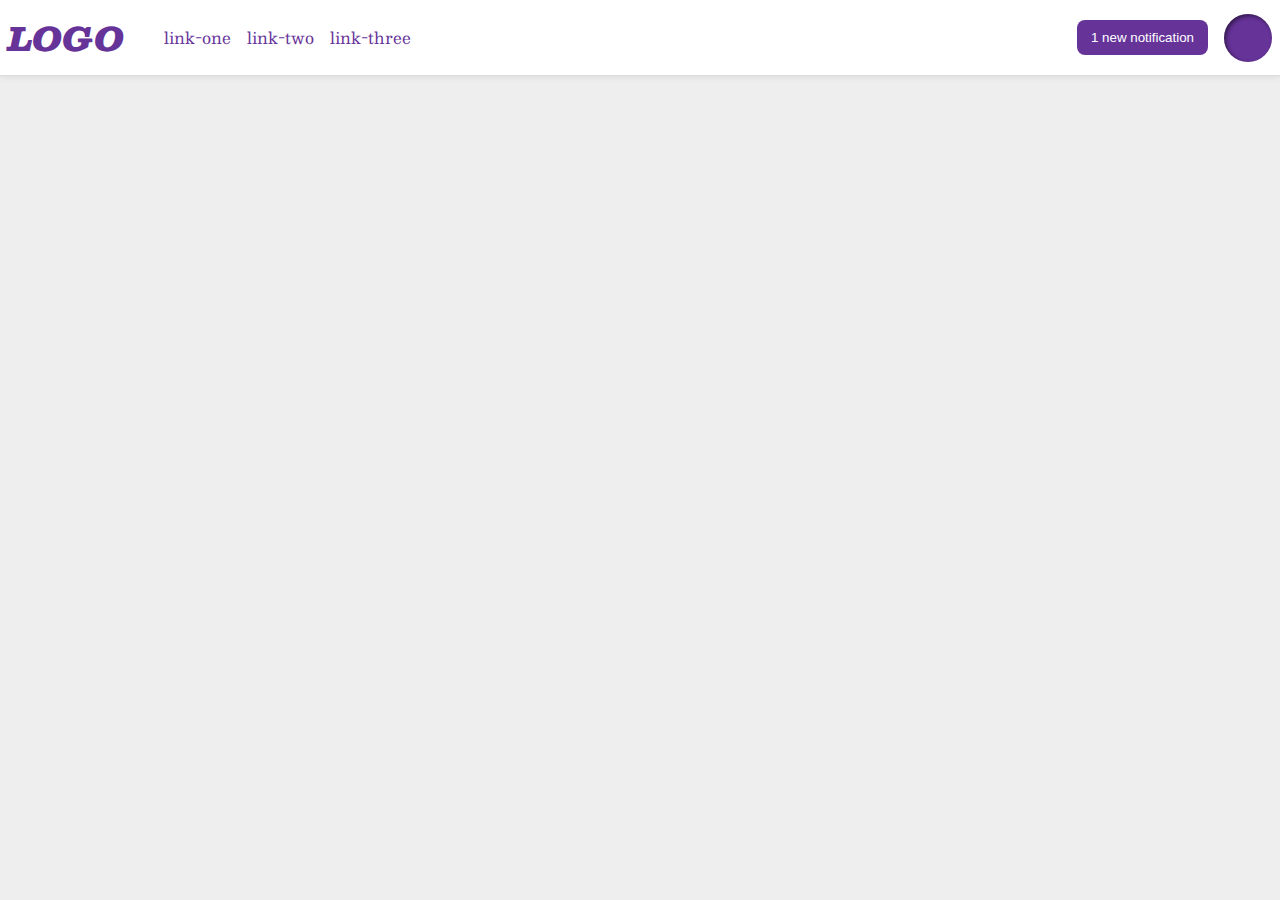
<file: flex/03-flex-header-2/index.html>
<!DOCTYPE html>
<html lang="en">
  <head>
    <meta charset="UTF-8">
    <meta http-equiv="X-UA-Compatible" content="IE=edge">
    <meta name="viewport" content="width=device-width, initial-scale=1.0">
    <title>Flex Header 2</title>
    <link rel="stylesheet" href="style.css">
  </head>
  <body>
    <div class="header">
      <div class="left">
        <div class="logo">
          LOGO
        </div>
        <ul class="links">
          <li><a href="google.com">link-one</a></li>
          <li><a href="google.com">link-two</a></li>
          <li><a href="google.com">link-three</a></li>
        </ul>
      </div>
      <div class="right">
        <button class="notifications">
          1 new notification
        </button>
        <div class="profile-image"></div>
      </div>
    </div>
  </body>
</html>
</file>
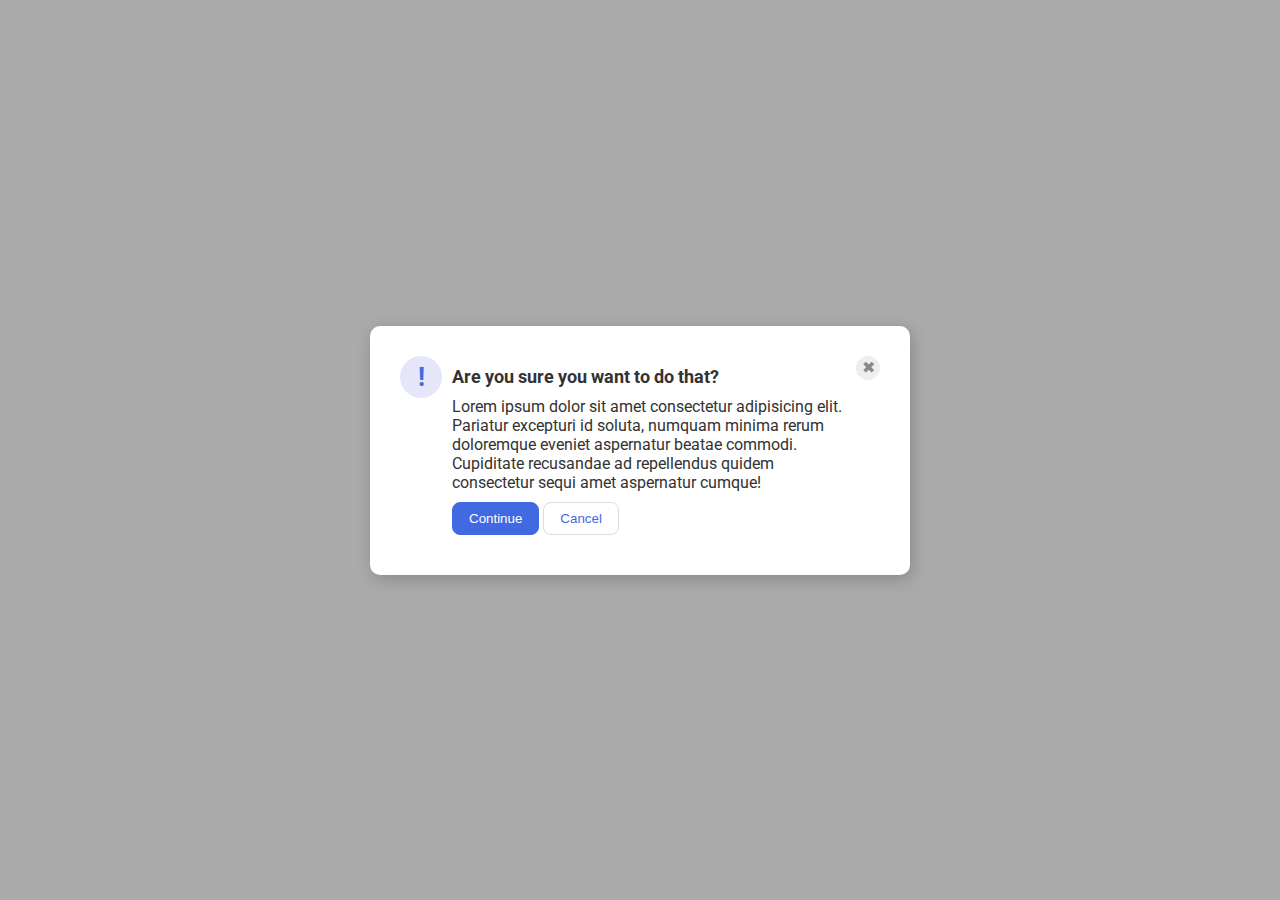
<file: flex/05-flex-modal/index.html>
<!DOCTYPE html>
<html lang="en">
  <head>
    <meta charset="UTF-8">
    <meta http-equiv="X-UA-Compatible" content="IE=edge">
    <meta name="viewport" content="width=device-width, initial-scale=1.0">
    <link rel="stylesheet" href="style.css">
    <title>Modal</title>
  </head>
  <body>
    <div class="modal">
      <div class="icon">!</div>
      <div class="middle">
        <div class="header">Are you sure you want to do that?</div>
        <div class="text">Lorem ipsum dolor sit amet consectetur adipisicing elit. Pariatur excepturi id soluta, numquam minima rerum doloremque eveniet aspernatur beatae commodi. Cupiditate recusandae ad repellendus quidem consectetur sequi amet aspernatur cumque!</div>
        <div class="buttons">
          <button class="continue">Continue</button>
          <button class="cancel">Cancel</button>
        </div>
      </div>
      <div class="close-button">✖</div>
    </div>
  </body>
</html>
</file>
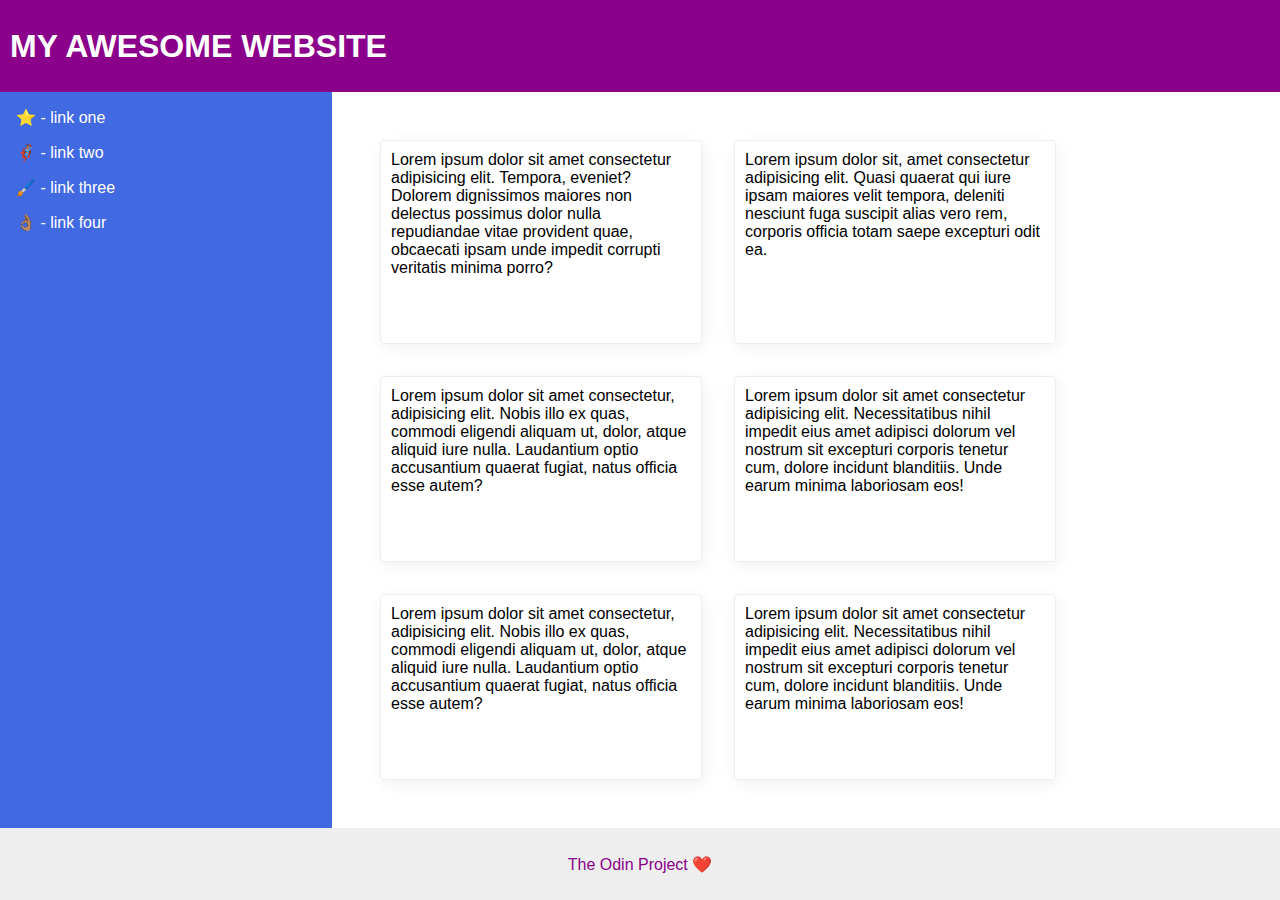
<file: flex/07-flex-layout-2/index.html>
<!DOCTYPE html>
<html lang="en">
  <head>
    <meta charset="UTF-8">
    <meta http-equiv="X-UA-Compatible" content="IE=edge">
    <meta name="viewport" content="width=device-width, initial-scale=1.0">
    <title>The Holy Grail</title>
    <link rel="stylesheet" href="style.css">
  </head>







  <body>
    <div class="header">
      MY AWESOME WEBSITE
    </div>
    


    <div class="content">
      <div class="sidebar">
        <ul>
          <li><a href="#">⭐ - link one</a></li>
          <li><a href="#">🦸🏽‍♂️ - link two</a></li>
          <li><a href="#">🖌️ - link three</a></li>
          <li><a href="#">👌🏽 - link four</a></li>
        </ul>
      </div>

      <div class="cards">
        <div class="card">Lorem ipsum dolor sit amet consectetur adipisicing elit.
          Tempora, eveniet? Dolorem dignissimos maiores non delectus possimus dolor nulla repudiandae vitae provident quae, obcaecati ipsam unde impedit corrupti veritatis minima porro?</div>
        <div class="card">Lorem ipsum dolor sit, amet consectetur adipisicing elit. 
          Quasi quaerat qui iure ipsam maiores velit tempora, deleniti nesciunt fuga suscipit alias vero rem, corporis officia totam saepe excepturi odit ea.</div>
        <div class="card">Lorem ipsum dolor sit amet consectetur, adipisicing elit. 
          Nobis illo ex quas, commodi eligendi aliquam ut, dolor, atque aliquid iure nulla. Laudantium optio accusantium quaerat fugiat, natus officia esse autem?</div>
        <div class="card">Lorem ipsum dolor sit amet consectetur adipisicing elit. 
          Necessitatibus nihil impedit eius amet adipisci dolorum vel nostrum sit excepturi corporis tenetur cum, dolore incidunt blanditiis. Unde earum minima laboriosam eos!</div>
        <div class="card">Lorem ipsum dolor sit amet consectetur, adipisicing elit. 
          Nobis illo ex quas, commodi eligendi aliquam ut, dolor, atque aliquid iure nulla. Laudantium optio accusantium quaerat fugiat, natus officia esse autem?</div>
        <div class="card">Lorem ipsum dolor sit amet consectetur adipisicing elit. 
          Necessitatibus nihil impedit eius amet adipisci dolorum vel nostrum sit excepturi corporis tenetur cum, dolore incidunt blanditiis. Unde earum minima laboriosam eos!</div>
      </div>
    </div>
    <div class="footer">
      The Odin Project ❤️
    </div>
  </body>
</html>
</file>
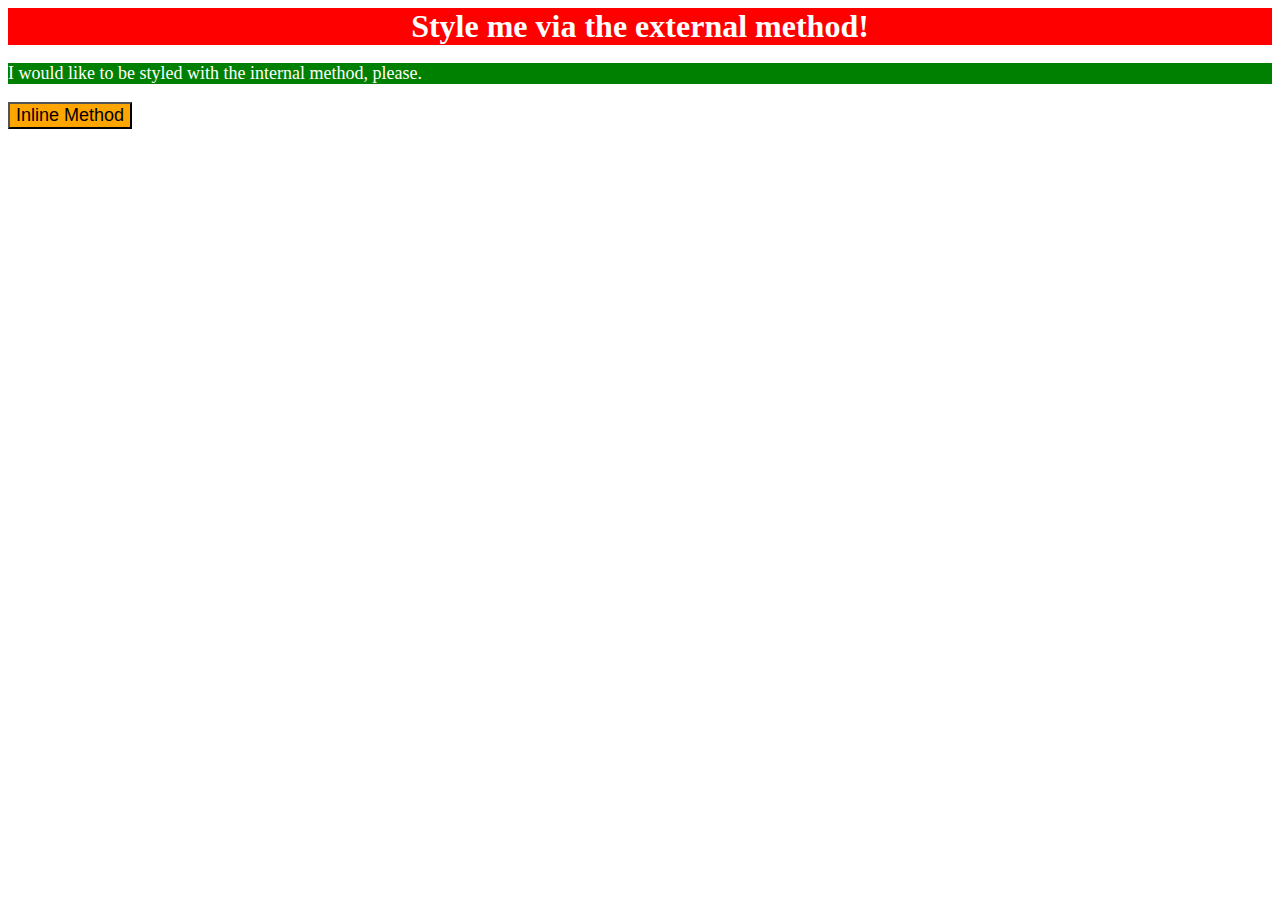
<file: foundations/01-css-methods/index.html>
<!DOCTYPE html>
<html lang="en">
  <head>
    <meta charset="UTF-8">
    <meta http-equiv="X-UA-Compatible" content="IE=edge">
    <meta name="viewport" content="width=device-width, initial-scale=1.0">
    <link rel="stylesheet" href="styles.css">
    <title>Methods for Adding CSS</title>
    <style>
      p{
        /* a green background, white text, and a font size of 18px */
        background-color: green;
        color: white;
        font-size: 18px;
      }


    </style>


  </head>
  <body>
    <div>Style me via the external method!</div>
    <p>I would like to be styled with the internal method, please.</p>
    <button style="background-color: orange; font-size: 18px;">Inline Method</button>
    <!-- an orange background and a font size of 18px -->
  </body>
</html>
</file>
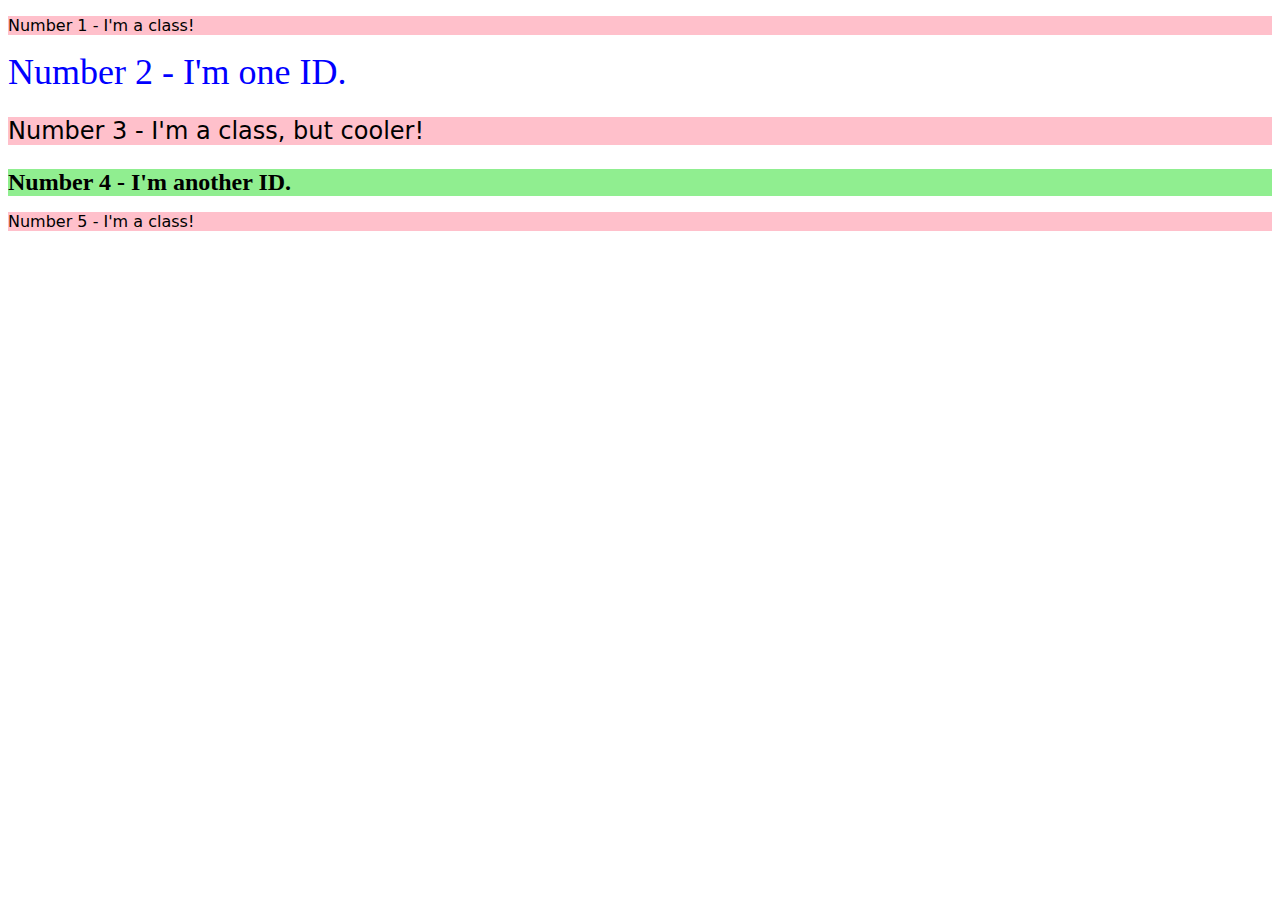
<file: foundations/02-class-id-selectors/index.html>
<!DOCTYPE html>
<html lang="en">
  <head>
    <meta charset="UTF-8">
    <meta http-equiv="X-UA-Compatible" content="IE=edge">
    <meta name="viewport" content="width=device-width, initial-scale=1.0">
    <title>Class and ID Selectors</title>
    <link rel="stylesheet" href="style.css">
  </head>
  <body>

    <div class="class_odd">
      <p>Number 1 - I'm a class!</p>
    </div>
    
    <div id="id_first">Number 2 - I'm one ID.</div>

    <div class="class_odd class_three">
      <p>Number 3 - I'm a class, but cooler!</p>
    </div>

    <div id="id_second">Number 4 - I'm another ID.</div>

    <div class="class_odd">
      <p>Number 5 - I'm a class!</p>
    </div>
    
    <!-- 
    * **All odd numbered elements**: a light red/pink background, and a list of fonts containing `Verdana` and `DejaVu Sans` with `sans-serif` as a fallback
    * **The second element**: blue text and a font size of 36px
    * **The third element**: in addition to the styles for all odd numbered elements, add a font size of 24px
    * **The fourth element**: a light green background, a font size of 24px, and bold -->




  </body>
</html>
</file>
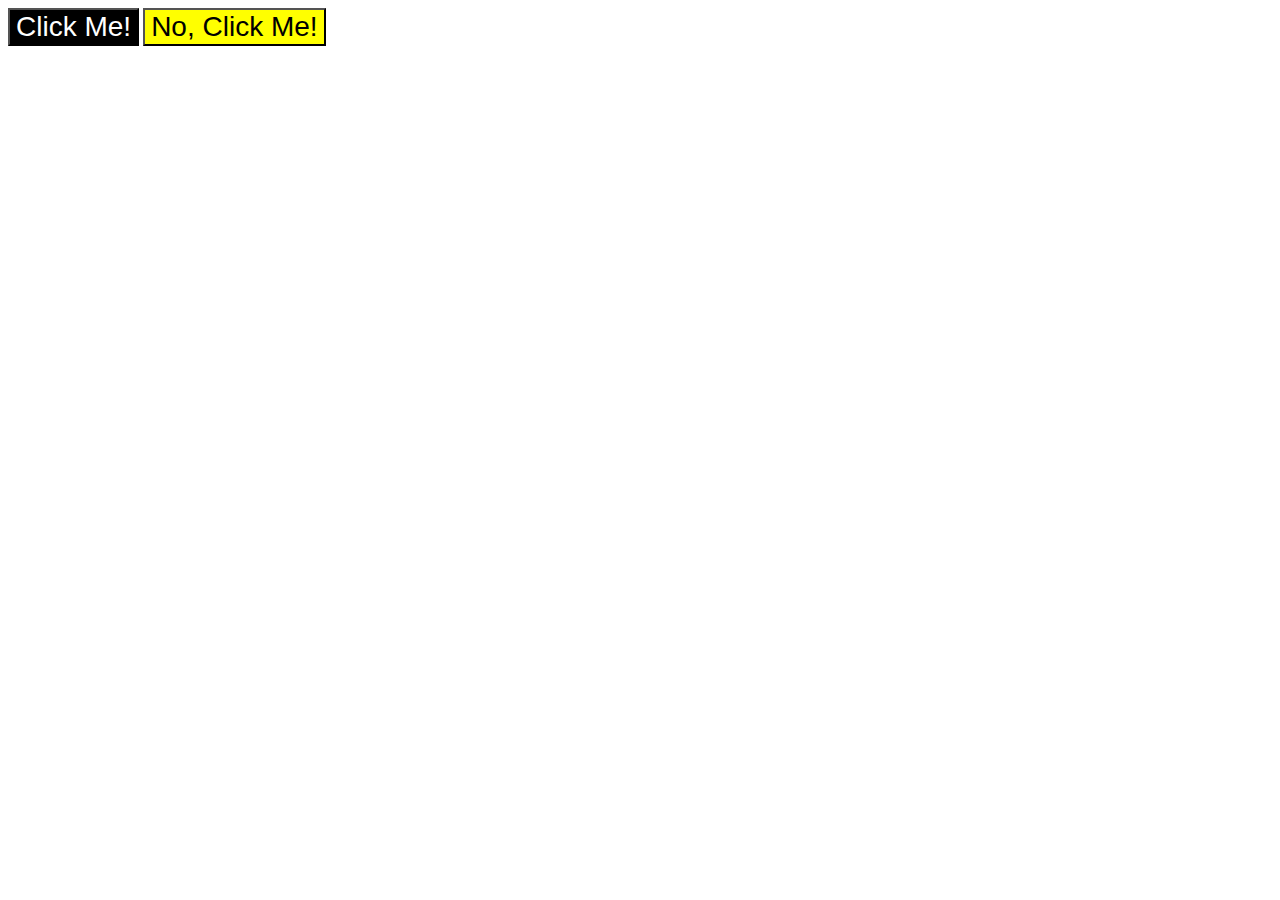
<file: foundations/03-grouping-selectors/index.html>
<!DOCTYPE html>
<html lang="en">
  <head>
    <meta charset="UTF-8">
    <meta http-equiv="X-UA-Compatible" content="IE=edge">
    <meta name="viewport" content="width=device-width, initial-scale=1.0">
    <title>Grouping Selectors</title>
    <link rel="stylesheet" href="style.css">
  </head>
  <body>
    <button class="first">Click Me!</button>
    <button class="second">No, Click Me!</button>
  </body>
</html>


<!-- * **The first element**: a black background and white text
* **The second element**: a yellow background
* **Both elements**: a font size of 28px and a 
list of fonts containing `Helvetica` and `Times New Roman`, with `sans-serif` as a fallback  -->
</file>
<file: flex/03-flex-header-2/style.css>
/* this is some magical font-importing.  
you'll learn about it later. */
@import url('https://fonts.googleapis.com/css2?family=Besley:ital,wght@0,400;1,900&display=swap');

body {
  margin: 0;
  background: #eee;
  font-family: Besley, serif;
}

.header {
  background: white;
  border-bottom: 1px solid #ddd;
  box-shadow: 0 0 8px rgba(0,0,0,.1);
  display: flex;
  justify-content: space-between;
  padding: 8px;
}

.profile-image {
  background: rebeccapurple;
  box-shadow: inset 2px 2px 4px rgba(0,0,0,.5);
  border-radius: 50%;
  width: 48px;
  height: 48px;
}

.links{
  display: flex;
  gap: 16px;
}

.logo {
  color: rebeccapurple;
  font-size: 32px;
  font-weight: 900;
  font-style: italic;
}
.notifications{
  padding: 10px 14px;
}
button {
  border: none;
  border-radius: 8px;
  background: rebeccapurple;
  color: white;
  padding: 8px 24px;
}
.left{
  display: flex;
  align-items: center;
}
 .right{
  display: flex;
  align-items: center;
  gap: 16px;
}
a {
  /* this removes the line under our links */
  text-decoration: none;
  color: rebeccapurple;
}

ul {
  list-style-type: none;
}
</file>
<file: flex/05-flex-modal/style.css>
@import url('https://fonts.googleapis.com/css2?family=Roboto:wght@400;700&display=swap');

html, body {
  height: 100%;
}

body {
  font-family: Roboto, sans-serif;
  margin: 0;
  background: #aaa;
  color: #333;
  /* I'll give you this one for free lol */
  display: flex;
  align-items: center;
  justify-content: center;
}

.modal {
  background: white;
  width: 480px;
  border-radius: 10px;
  box-shadow: 2px 4px 16px rgba(0,0,0,.2);
  display: flex;
  padding: 30px;
  
}

.icon {
  color: royalblue;
  font-size: 26px;
  font-weight: 700;
  background: lavender;
  width: 42px;
  height: 42px;
  border-radius: 50%;
  display: flex;
  align-items: center;
  justify-content: center;
  flex-shrink: 0;
}

.close-button {
  background: #eee;
  border-radius: 50%;
  color: #888;
  font-weight: 400;
  font-size: 16px;
  height: 24px;
  width: 24px;
  display: flex;
  align-items: center;
  justify-content: center;
  flex-shrink: 0;
  
}
.header{
  font-weight: bold;
  font-size: large;
}
button {
  padding: 8px 16px;
  border-radius: 8px;
}
.middle{
  display: flex;
  flex-direction: column;
  padding: 10px;
  justify-content: space-around;
  gap: 10px;
}
button.continue {
  background: royalblue;
  border: 1px solid royalblue;
  color: white;
}

button.cancel {
  background: white;
  border: 1px solid #ddd;
  color: royalblue;
}
</file>
<file: flex/07-flex-layout-2/style.css>
body {
  font-family: -apple-system, BlinkMacSystemFont, 'Segoe UI', Roboto, Oxygen, Ubuntu, Cantarell, 'Open Sans', 'Helvetica Neue', sans-serif;
  margin: 0;
  min-height: 100vh;
  display: flex;
  flex-direction: column;
}
  a:link{ 
    text-decoration: none;
    color: white;
  }
  a:visited {
   text-decoration: none;
   color: white;
  }
  a:hover {
   text-decoration: none;
   color: white;
  }
  a:active {
   text-decoration: none;
   color: white;
  }
.header {
  height: 72px;
  background: darkmagenta;
  color: white;
  display: flex;
  align-items: center;
  font-size: 32px;
  font-weight: 900;
  padding: 10px;
}

.footer {
  height: 72px;
  background: #eee;
  color: darkmagenta;
  
  display: flex;
  justify-content: center;
  align-items: center;
}

ul{
  list-style: none;
  margin: 0;
  padding: 0;
}
li {
  margin-bottom: 16px;
}
.sidebar {
  width: 300px;
  background: royalblue;
  flex-shrink: 0;
  padding: 16px;
}
.content{
  flex:1;
  display: flex;
}
.card {
  border: 1px solid #eee;
  box-shadow: 2px 4px 16px rgba(0,0,0,.06);
  border-radius: 4px;
  padding: 10px;
  width: 300px;
  margin: 16px;
}
.cards{
  padding: 32px;
  display: flex;
  flex-wrap: wrap;
}
</file>
<file: foundations/01-css-methods/styles.css>
div{
    background-color: red;
    color: white;
    font-size: 32px;
    text-align: center;
    font-weight: bold;
}
</file>
<file: foundations/02-class-id-selectors/style.css>
.class_odd{
    background-color: pink;
    font-family: 'Verdana', 'DejaVu Sans', sans-serif;
}
.class_three{
    font-size: 24px;
}
#id_first{
    color:blue;
    font-size: 36px;
}
#id_second{
    background-color: lightgreen;
    font-size: 24px;
    font-weight: bold;
}
</file>
<file: foundations/03-grouping-selectors/style.css>
.first{
    background-color: black;
    color: white;
}
.second{
    background-color: yellow;
}
.first,
.second{
    font-size: 28px;
    font-family: Helvetica, 'Times New Roman', sans-serif;
}
</file>
